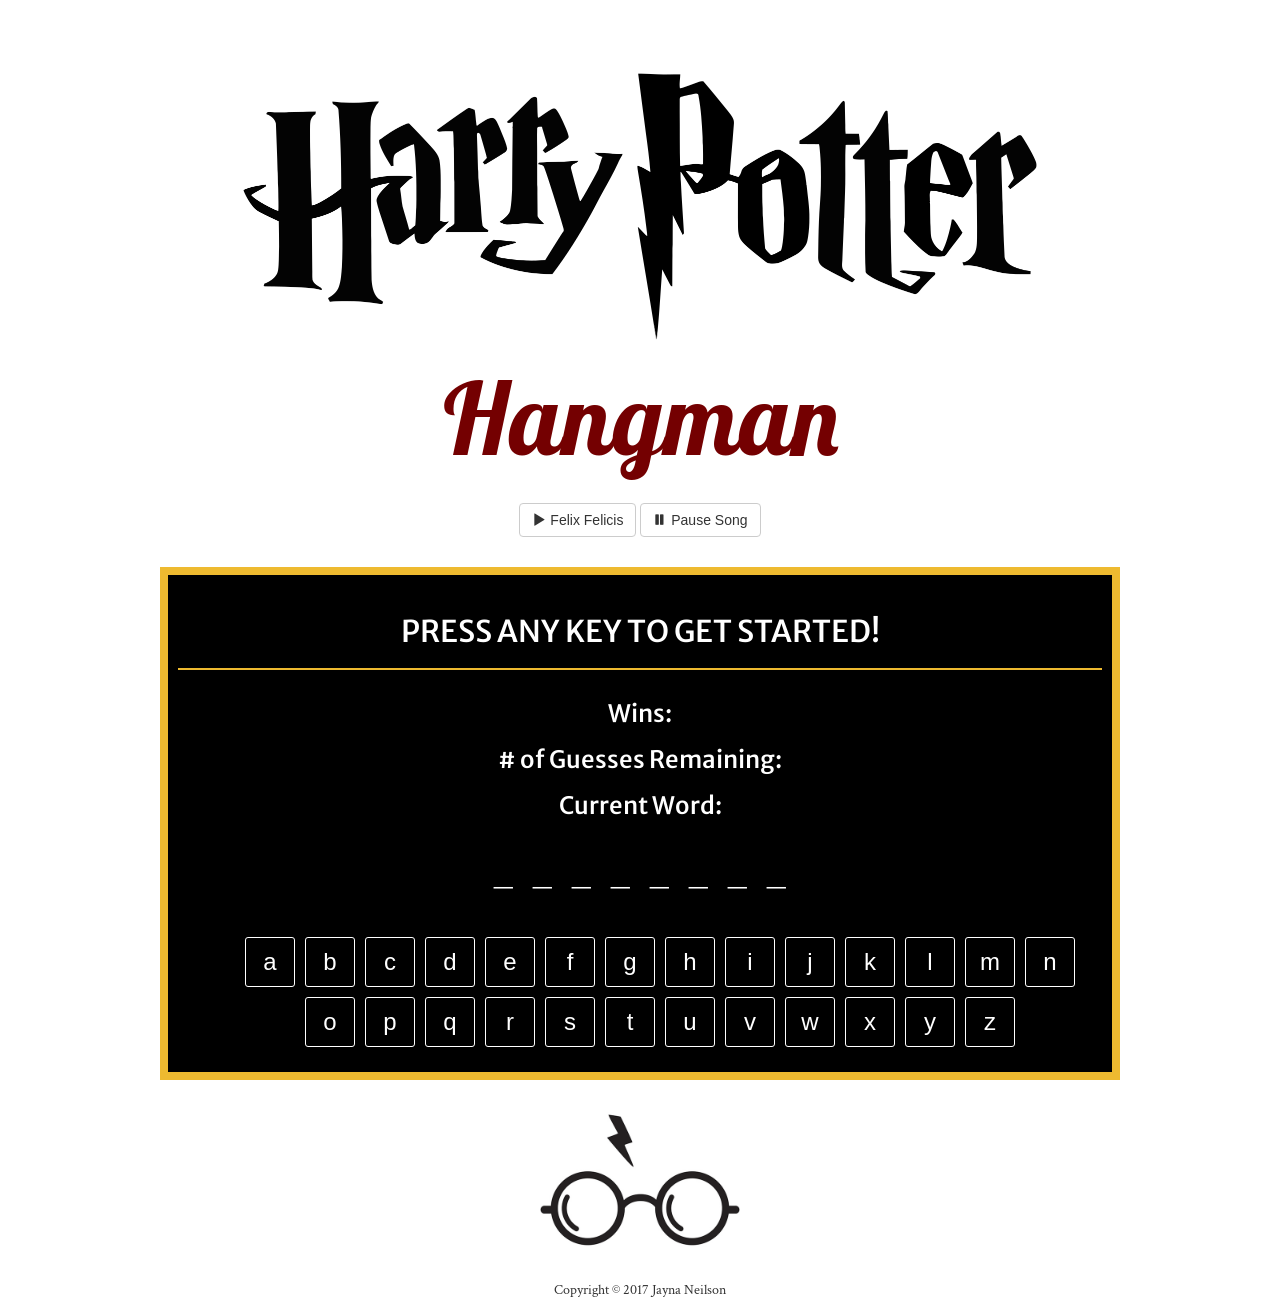
<file: index.html>
<!DOCTYPE html>

<html lang= "en-us">

<head>

	<meta charset="utf-8">
	<title>Harry Potter Hangman</title>
	<link rel="stylesheet" href="https://maxcdn.bootstrapcdn.com/bootstrap/3.3.7/css/bootstrap.min.css" integrity="sha384-BVYiiSIFeK1dGmJRAkycuHAHRg32OmUcww7on3RYdg4Va+PmSTsz/K68vbdEjh4u" crossorigin="anonymous">
	<link rel="stylesheet" href="assets/css/style.css"/>
	<link href="https://fonts.googleapis.com/css?family=Lobster" rel="stylesheet">
	<link href="https://fonts.googleapis.com/css?family=Merriweather+Sans" rel="stylesheet">
	<link href="https://fonts.googleapis.com/css?family=Crimson+Text" rel="stylesheet">
	<script type="text/javascript" src="https://cdnjs.cloudflare.com/ajax/libs/jquery/3.2.1/jquery.min.js"></script>
	<script type="text/javascript" src="assets/javascript/game.js"></script>
</head>

<body>
 
	<div class="wrapper">

	 	<div class="header"> 	
	 		<img src="assets/images/HPlogo.png" alt="Harry Potter Logo" class="harry-potter-logo">
	 	</div>

		<h1>Hangman</h1>

		<div class="text-center">
	        <button class="btn btn-default btn-s play-button"><span class="glyphicon glyphicon-play"></span> Felix Felicis</button>
	        <button class="btn btn-default btn-s pause-button"><span class="glyphicon glyphicon-pause"></span> Pause Song</button>
		</div>
	     

		<div class="container">

			<div class="game-content">

				<h2>PRESS ANY KEY TO GET STARTED!</h2>

				<hr>

				<h3>Wins:</h3>

				<p id="counter"></p>

				<h3># of Guesses Remaining:</h3>

				<p id="guesses"></p>

				<h3>Current Word:</h3>

				<p id="currentWord"></p>

				<ul id="letterButtonContainer"></ul>

		
			</div>

		</div>

		<div class="glasses">
			<img src="assets/images/HPglasses.png" alt="Harry Potter Glasses" class="harry-potter-glasses">
		</div>

		<div><p class="footer-font">Copyright &copy; 2017 Jayna Neilson</p></div>

	</div>

</body>
</html>
</file>
<file: assets/css/style.css>
.header{
	max-width: 100%;
	margin: auto;
}

.harry-potter-logo{
	padding-top: 40px;
	display: block;
	margin: auto;
	max-width: 800px;
	text-align: center;
	position: relative;
}

.harry-potter-glasses{
	max-width: 200px;
	display: block;
	margin: auto;

}

.wrapper{
	margin-top: 30px;
}

.container{
	background-color: black;
	color: white;
	text-align: center;
	max-width: 960px;
	border: solid #eeba30 8px;
	padding: 10px;
}

h1{ text-align: center;
	font-family: 'Lobster', cursive;
	font-size: 100px;
	color: #740001;

}

.text-center{
	margin-top: 30px;
	margin-bottom: 30px;
}

h2{
	margin-top: 30px;
	font-family: 'Merriweather Sans', sans-serif;
}

hr {
    height: 1px;
    border: 0;
    border-top: 2px solid #eeba30;
    padding-bottom: 10px;
}

h3{
	font-family: 'Merriweather Sans', sans-serif;
}

p{
	text-align: center;
	font-family: 'Crimson Text', serif;
}

/*letterButtons*/
#letterButtonContainer li {
  display: inline-block;
  border: white 1px solid;
  border-radius: 3px;
  margin: 5px;
  font-size: 24px;
  line-height: 2;
  width: 50px;
  text-align: center;
}

#letterButtonContainer li:hover {
  background: rgba(255,255,255, 0.5);
  cursor: pointer;
}

#letterButtonContainer li.alreadychosen {
  pointer-events: none;
  background: rgba(255,255,255, 0.8);
}

#displayWord {
  margin-bottom: 40px;
  display: block;
  padding: 0;
  display:block;
  font-family: 'Merriweather Sans', sans-serif;
}

#displayWord li {
  position: relative;
  list-style: none;
  margin-top: 30px;
  display: inline-block;
  padding: 0 10px;
  font-size:1.6em;
}
</file>
